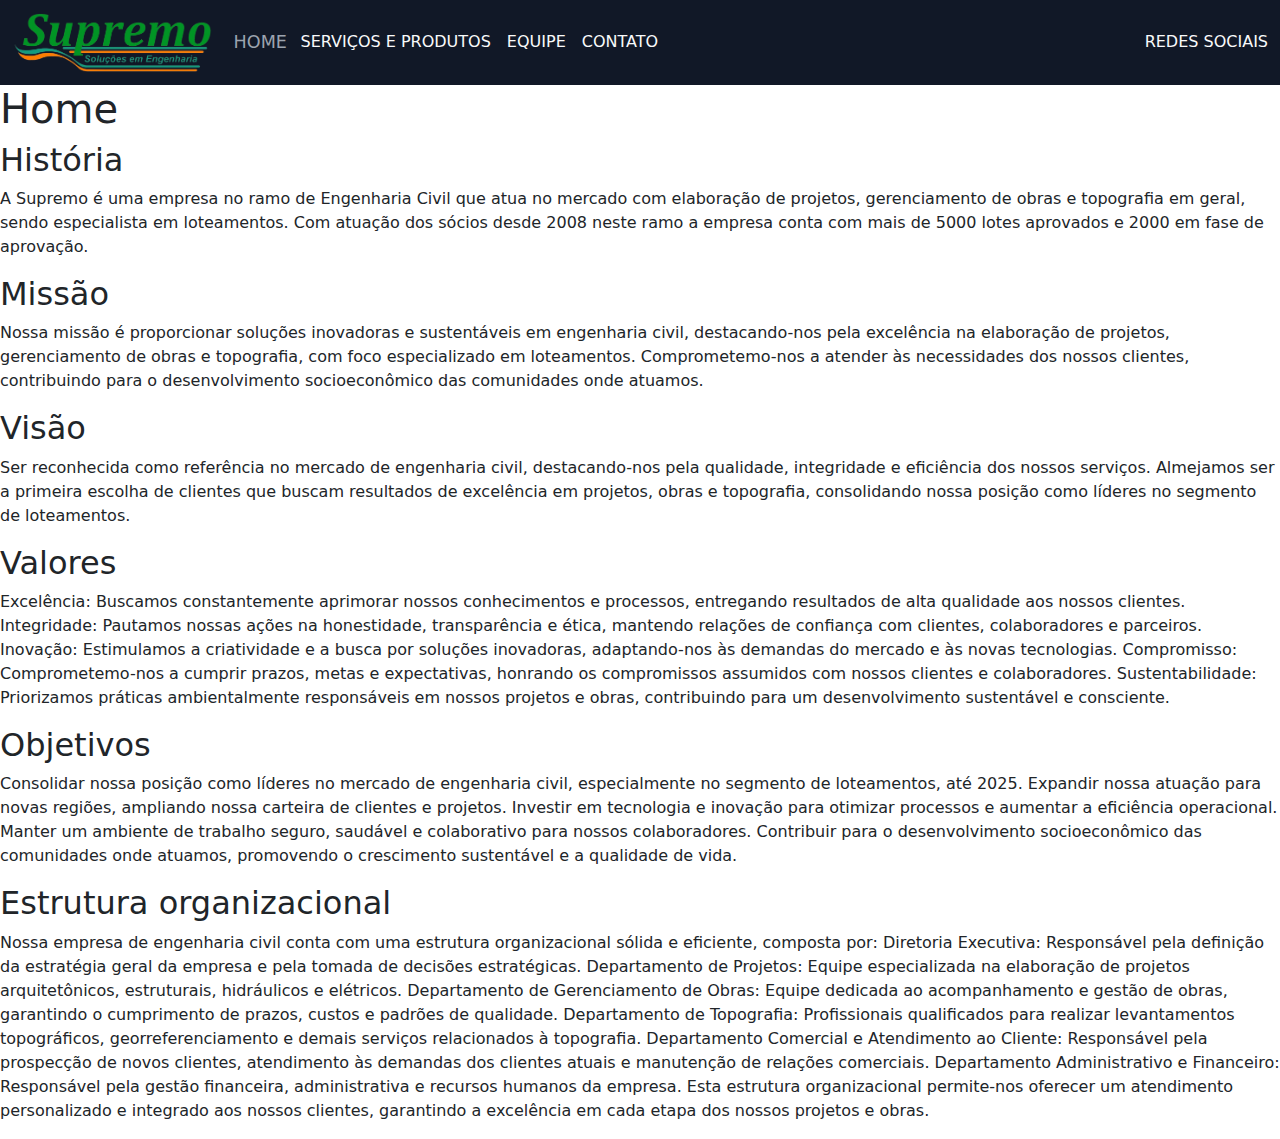
<file: index.html>
<!DOCTYPE html>
<html lang="pt-br">

<head>
  <meta charset="UTF-8" />
  <meta http-equiv="X-UA-Compatible" content="IE=edge" />
  <meta name="viewport" content="width=device-width, initial-scale=1.0" />
  <title>Home</title>
  <meta name="description" content="Quem somos?" />
  <link rel="stylesheet" href="/index.css" />
  <link href="https://cdn.jsdelivr.net/npm/bootstrap@5.3.3/dist/css/bootstrap.min.css" rel="stylesheet"
    integrity="sha384-QWTKZyjpPEjISv5WaRU9OFeRpok6YctnYmDr5pNlyT2bRjXh0JMhjY6hW+ALEwIH" crossorigin="anonymous">
</head>

<body>
  <header>
    <nav class="navbar navbar-expand-md">
      <div class="container-fluid">
        <a class="navbar-brand" href="#">
          <img class="img-fluid" src="/images/logo_transparente.png" alt="logo tipo da empresa supremo" />
        </a>
        <button class="navbar-toggler" type="button" data-bs-toggle="collapse" data-bs-target="#navbarText"
          aria-controls="navbarText" aria-expanded="false" aria-label="Toggle navigation">
          <span class="navbar-toggler-icon"></span>
        </button>
        <div class="collapse navbar-collapse" id="navbarText">
          <ul class="navbar-nav me-auto mb-2 mb-lg-0">
            <li class="nav-item">
              <a class="nav-link active" aria-current="page" href="/index.html">Home</a>
            </li>
            <li class="nav-item">
              <a class="nav-link" href="/servico_protutos.html">Serviços e Produtos</a>
            </li>
            <li class="nav-item">
              <a class="nav-link" href="/equipe.html">Equipe</a>
            </li>
            <li class="nav-item">
              <a class="nav-link" href="/contato.html">Contato</a>
            </li>
          </ul>
          <span class="navbar-text">
            <a class="nav-link" href="/redes_sociais.html">
              Redes Sociais
            </a>
          </span>
        </div>
      </div>
    </nav>
  </header>
  <main>
    <h1>Home</h1>
    <div>
      <h2>História</h2>
      <p>
        A Supremo é uma empresa no ramo de Engenharia Civil que atua no
        mercado com elaboração de projetos, gerenciamento de obras e
        topografia em geral, sendo especialista em loteamentos. Com atuação
        dos sócios desde 2008 neste ramo a empresa conta com mais de 5000
        lotes aprovados e 2000 em fase de aprovação.
      </p>
    </div>
    <div>
      <h2>Missão</h2>
      <p>
        Nossa missão é proporcionar soluções inovadoras e sustentáveis em
        engenharia civil, destacando-nos pela excelência na elaboração de
        projetos, gerenciamento de obras e topografia, com foco especializado
        em loteamentos. Comprometemo-nos a atender às necessidades dos nossos
        clientes, contribuindo para o desenvolvimento socioeconômico das
        comunidades onde atuamos.
      </p>
    </div>
    <div>
      <h2>Visão</h2>
      <p>
        Ser reconhecida como referência no mercado de engenharia civil,
        destacando-nos pela qualidade, integridade e eficiência dos nossos
        serviços. Almejamos ser a primeira escolha de clientes que buscam
        resultados de excelência em projetos, obras e topografia, consolidando
        nossa posição como líderes no segmento de loteamentos.
      </p>
    </div>
    <div>
      <h2>Valores</h2>
      <p>
        Excelência: Buscamos constantemente aprimorar nossos conhecimentos e
        processos, entregando resultados de alta qualidade aos nossos
        clientes. Integridade: Pautamos nossas ações na honestidade,
        transparência e ética, mantendo relações de confiança com clientes,
        colaboradores e parceiros. Inovação: Estimulamos a criatividade e a
        busca por soluções inovadoras, adaptando-nos às demandas do mercado e
        às novas tecnologias. Compromisso: Comprometemo-nos a cumprir prazos,
        metas e expectativas, honrando os compromissos assumidos com nossos
        clientes e colaboradores. Sustentabilidade: Priorizamos práticas
        ambientalmente responsáveis em nossos projetos e obras, contribuindo
        para um desenvolvimento sustentável e consciente.
      </p>
    </div>
    <div>
      <h2>Objetivos</h2>
      <p>
        Consolidar nossa posição como líderes no mercado de engenharia civil,
        especialmente no segmento de loteamentos, até 2025. Expandir nossa
        atuação para novas regiões, ampliando nossa carteira de clientes e
        projetos. Investir em tecnologia e inovação para otimizar processos e
        aumentar a eficiência operacional. Manter um ambiente de trabalho
        seguro, saudável e colaborativo para nossos colaboradores. Contribuir
        para o desenvolvimento socioeconômico das comunidades onde atuamos,
        promovendo o crescimento sustentável e a qualidade de vida.
      </p>
    </div>
    <div>
      <h2>Estrutura organizacional</h2>
      <p>
        Nossa empresa de engenharia civil conta com uma estrutura
        organizacional sólida e eficiente, composta por: Diretoria Executiva:
        Responsável pela definição da estratégia geral da empresa e pela
        tomada de decisões estratégicas. Departamento de Projetos: Equipe
        especializada na elaboração de projetos arquitetônicos, estruturais,
        hidráulicos e elétricos. Departamento de Gerenciamento de Obras:
        Equipe dedicada ao acompanhamento e gestão de obras, garantindo o
        cumprimento de prazos, custos e padrões de qualidade. Departamento de
        Topografia: Profissionais qualificados para realizar levantamentos
        topográficos, georreferenciamento e demais serviços relacionados à
        topografia. Departamento Comercial e Atendimento ao Cliente:
        Responsável pela prospecção de novos clientes, atendimento às demandas
        dos clientes atuais e manutenção de relações comerciais. Departamento
        Administrativo e Financeiro: Responsável pela gestão financeira,
        administrativa e recursos humanos da empresa. Esta estrutura
        organizacional permite-nos oferecer um atendimento personalizado e
        integrado aos nossos clientes, garantindo a excelência em cada etapa
        dos nossos projetos e obras.
      </p>
    </div>
  </main>
  <footer></footer>
  <script src="https://cdn.jsdelivr.net/npm/bootstrap@5.3.3/dist/js/bootstrap.bundle.min.js"
    integrity="sha384-YvpcrYf0tY3lHB60NNkmXc5s9fDVZLESaAA55NDzOxhy9GkcIdslK1eN7N6jIeHz"
    crossorigin="anonymous"></script>
</body>

</html>
</file>
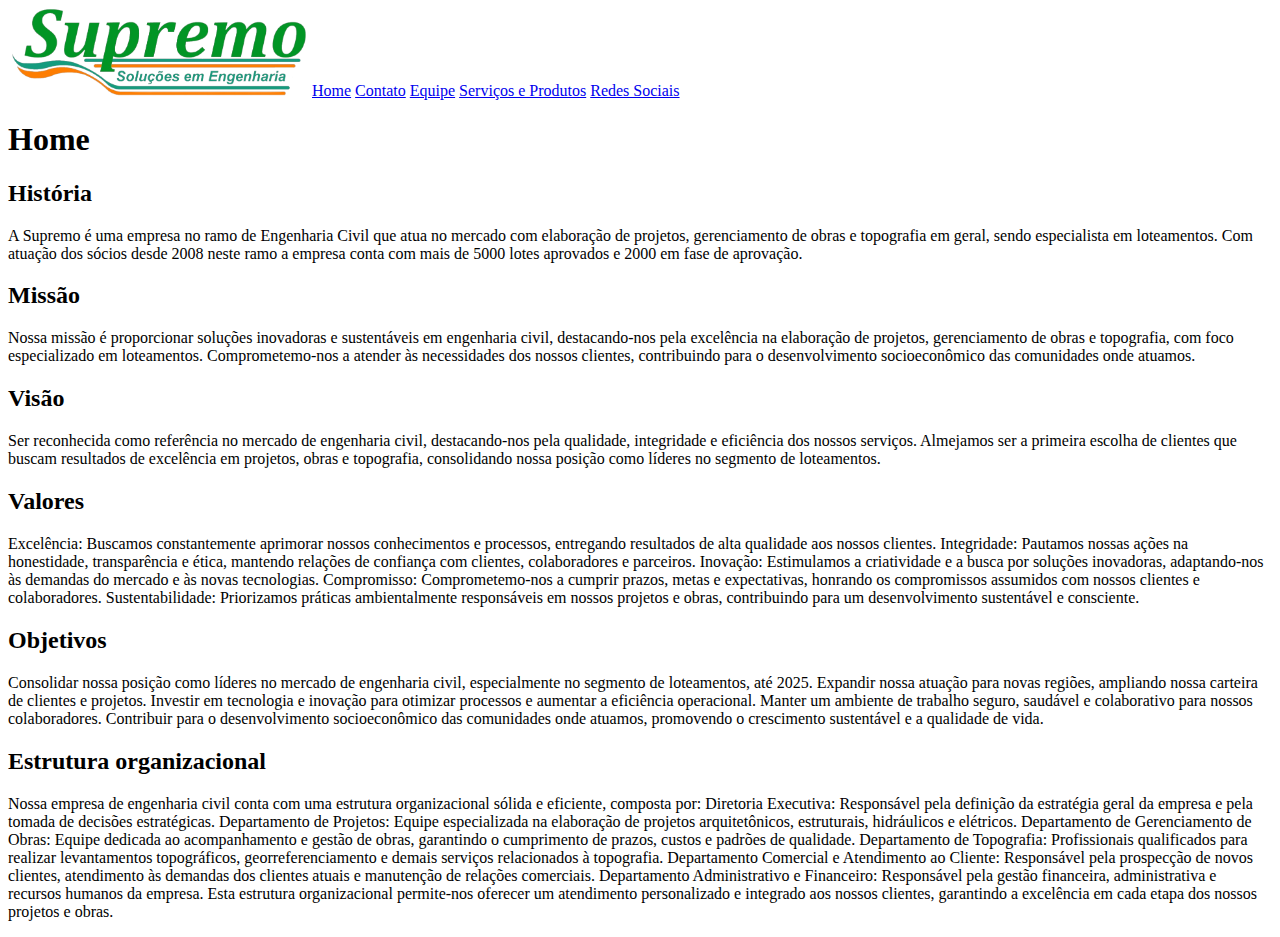
<file: projeto-web-front-end/index.html>
<!DOCTYPE html>
<html lang="pt-br">
  <head>
    <meta charset="UTF-8" />
    <meta http-equiv="X-UA-Compatible" content="IE=edge" />
    <meta name="viewport" content="width=device-width, initial-scale=1.0" />
    <title>Home</title>
    <meta name="description" content="Quem somos?" />
  </head>
  <body>
    <header>
      <img
        style="width: 300px"
        src="/images/logo_transparente.png"
        alt="logo tipo da empresa supremo"
      />
      <a href="/index.html">Home</a>
      <a href="/contato.html">Contato</a>
      <a href="/equipe.html">Equipe</a>
      <a href="servico_protutos.html">Serviços e Produtos</a>
      <a href="redes_sociais.html">Redes Sociais</a>
    </header>
    <main>
      <h1>Home</h1>
      <div>
        <h2>História</h2>
        <p>
          A Supremo é uma empresa no ramo de Engenharia Civil que atua no
          mercado com elaboração de projetos, gerenciamento de obras e
          topografia em geral, sendo especialista em loteamentos. Com atuação
          dos sócios desde 2008 neste ramo a empresa conta com mais de 5000
          lotes aprovados e 2000 em fase de aprovação.
        </p>
      </div>
      <div>
        <h2>Missão</h2>
        <p>
          Nossa missão é proporcionar soluções inovadoras e sustentáveis em
          engenharia civil, destacando-nos pela excelência na elaboração de
          projetos, gerenciamento de obras e topografia, com foco especializado
          em loteamentos. Comprometemo-nos a atender às necessidades dos nossos
          clientes, contribuindo para o desenvolvimento socioeconômico das
          comunidades onde atuamos.
        </p>
      </div>
      <div>
        <h2>Visão</h2>
        <p>
          Ser reconhecida como referência no mercado de engenharia civil,
          destacando-nos pela qualidade, integridade e eficiência dos nossos
          serviços. Almejamos ser a primeira escolha de clientes que buscam
          resultados de excelência em projetos, obras e topografia, consolidando
          nossa posição como líderes no segmento de loteamentos.
        </p>
      </div>
      <div>
        <h2>Valores</h2>
        <p>
          Excelência: Buscamos constantemente aprimorar nossos conhecimentos e
          processos, entregando resultados de alta qualidade aos nossos
          clientes. Integridade: Pautamos nossas ações na honestidade,
          transparência e ética, mantendo relações de confiança com clientes,
          colaboradores e parceiros. Inovação: Estimulamos a criatividade e a
          busca por soluções inovadoras, adaptando-nos às demandas do mercado e
          às novas tecnologias. Compromisso: Comprometemo-nos a cumprir prazos,
          metas e expectativas, honrando os compromissos assumidos com nossos
          clientes e colaboradores. Sustentabilidade: Priorizamos práticas
          ambientalmente responsáveis em nossos projetos e obras, contribuindo
          para um desenvolvimento sustentável e consciente.
        </p>
      </div>
      <div>
        <h2>Objetivos</h2>
        <p>
          Consolidar nossa posição como líderes no mercado de engenharia civil,
          especialmente no segmento de loteamentos, até 2025. Expandir nossa
          atuação para novas regiões, ampliando nossa carteira de clientes e
          projetos. Investir em tecnologia e inovação para otimizar processos e
          aumentar a eficiência operacional. Manter um ambiente de trabalho
          seguro, saudável e colaborativo para nossos colaboradores. Contribuir
          para o desenvolvimento socioeconômico das comunidades onde atuamos,
          promovendo o crescimento sustentável e a qualidade de vida.
        </p>
      </div>
      <div>
        <h2>Estrutura organizacional</h2>
        <p>
          Nossa empresa de engenharia civil conta com uma estrutura
          organizacional sólida e eficiente, composta por: Diretoria Executiva:
          Responsável pela definição da estratégia geral da empresa e pela
          tomada de decisões estratégicas. Departamento de Projetos: Equipe
          especializada na elaboração de projetos arquitetônicos, estruturais,
          hidráulicos e elétricos. Departamento de Gerenciamento de Obras:
          Equipe dedicada ao acompanhamento e gestão de obras, garantindo o
          cumprimento de prazos, custos e padrões de qualidade. Departamento de
          Topografia: Profissionais qualificados para realizar levantamentos
          topográficos, georreferenciamento e demais serviços relacionados à
          topografia. Departamento Comercial e Atendimento ao Cliente:
          Responsável pela prospecção de novos clientes, atendimento às demandas
          dos clientes atuais e manutenção de relações comerciais. Departamento
          Administrativo e Financeiro: Responsável pela gestão financeira,
          administrativa e recursos humanos da empresa. Esta estrutura
          organizacional permite-nos oferecer um atendimento personalizado e
          integrado aos nossos clientes, garantindo a excelência em cada etapa
          dos nossos projetos e obras.
        </p>
      </div>
    </main>
    <footer></footer>
  </body>
</html>
</file>
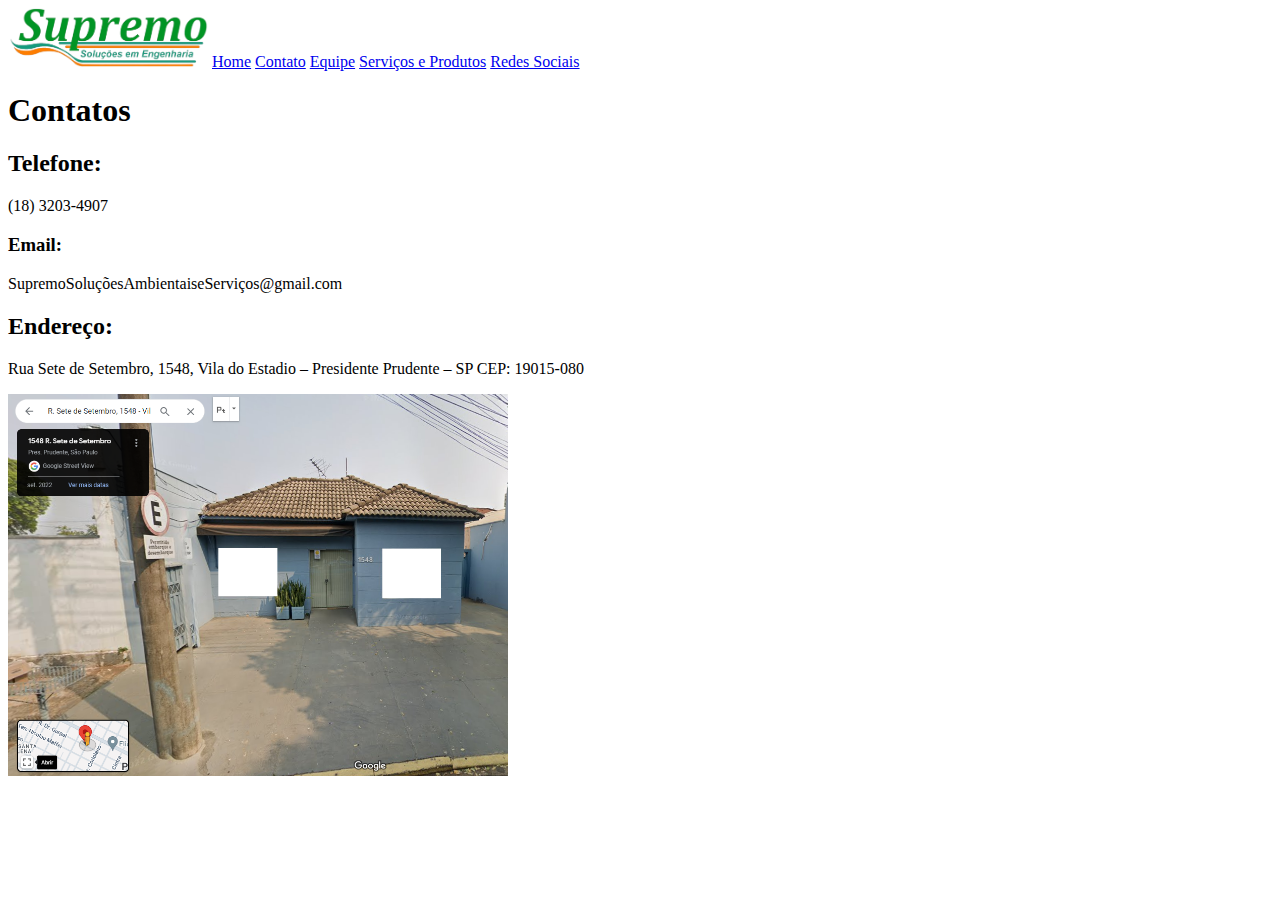
<file: contato.html>
<!DOCTYPE html>
<html lang="pt-br">
  <head>
    <meta charset="UTF-8" />
    <meta http-equiv="X-UA-Compatible" content="IE=edge" />
    <meta name="viewport" content="width=device-width, initial-scale=1.0" />
    <title>Contato</title>
    <meta name="description" content="Fale conosco" />
  </head>
  <body>
    <header>
      <img
        style="width: 200px"
        src="/images/logo_transparente.png"
        alt="logo tipo da empresa supremo"
      />
      <a href="/index.html">Home</a>
      <a href="/contato.html">Contato</a>
      <a href="/equipe.html">Equipe</a>
      <a href="/servico_protutos.html">Serviços e Produtos</a>
      <a href="/redes_sociais.html">Redes Sociais</a>
    </header>
    <main>
      <h1>Contatos</h1>
      <div>
        <h2>Telefone:</h2>
        <p>(18) 3203-4907</p>
      </div>
      <div>
        <h3>Email:</h3>
        <p>SupremoSoluçõesAmbientaiseServiços@gmail.com</p>
      </div>
      <div>
        <h2>Endereço:</h2>
        <p>
          Rua Sete de Setembro, 1548, Vila do Estadio – Presidente Prudente – SP
          CEP: 19015-080
        </p>
        <img
          style="width: 500px"
          src="/images/Localização.png"
          alt="Imagem do gps com a localização
        do escritório"
        />
      </div>
    </main>
    <footer></footer>
  </body>
</html>
</file>
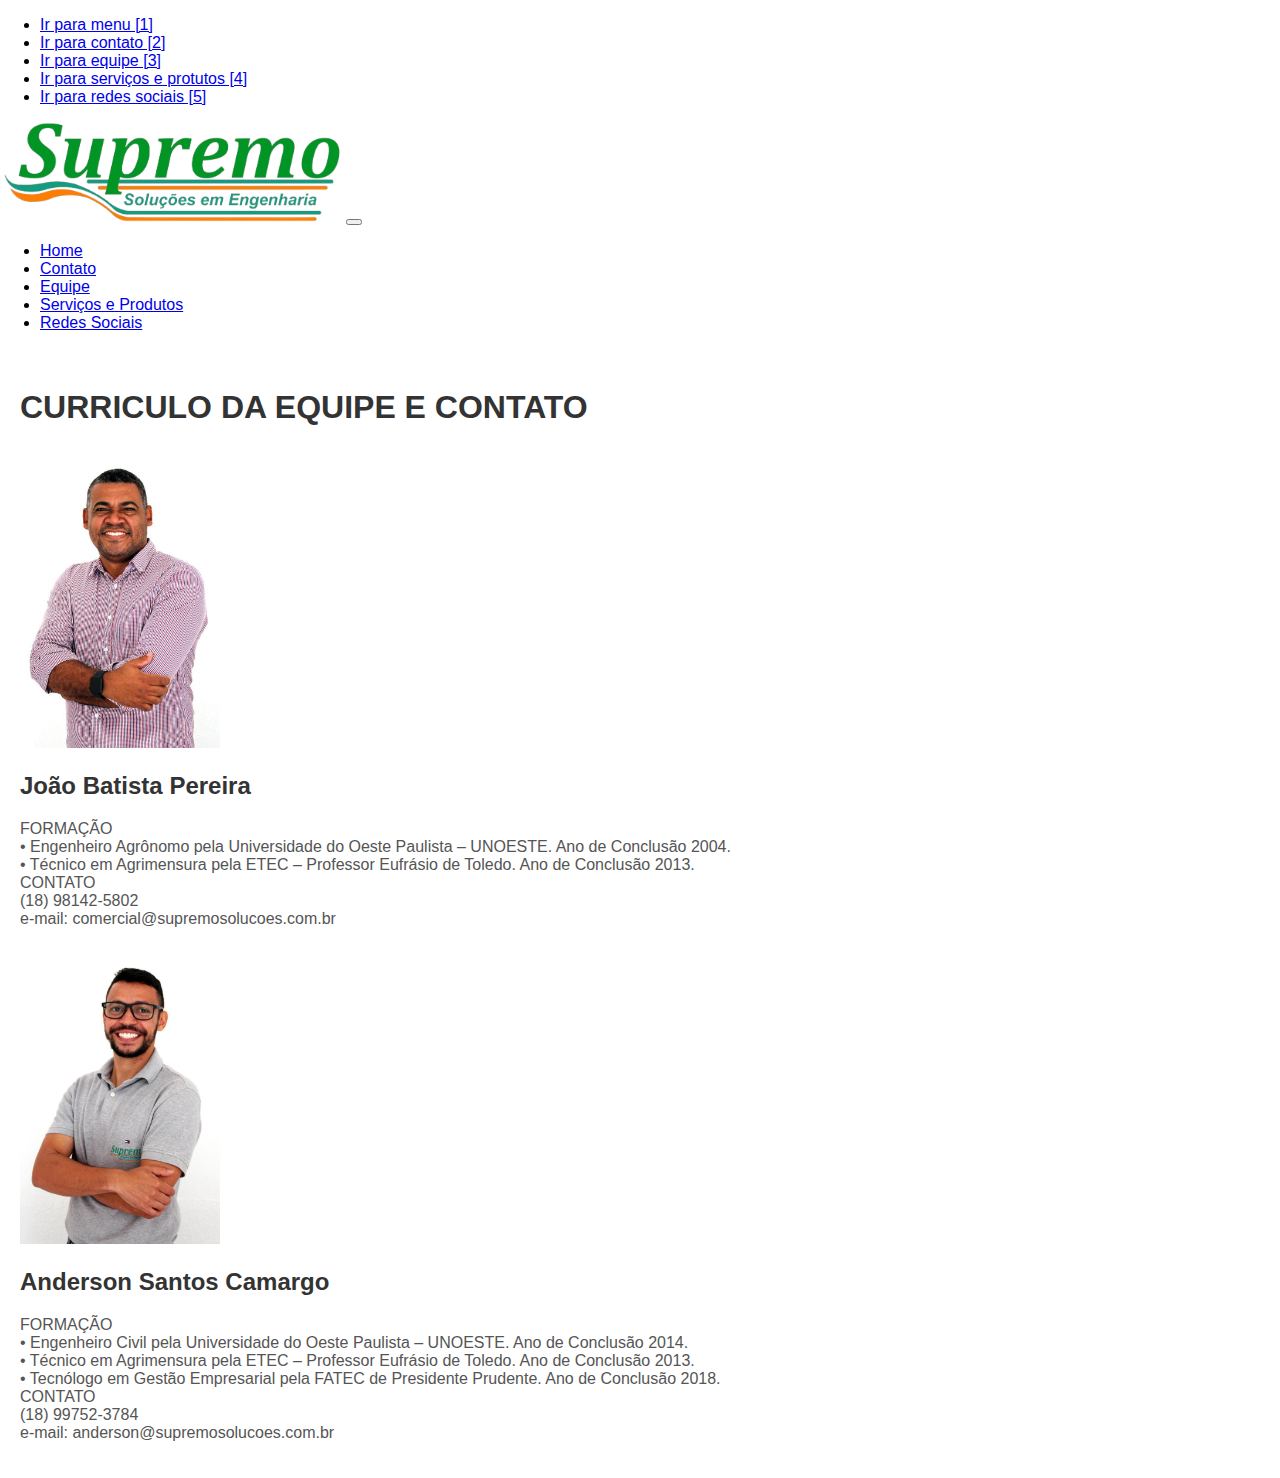
<file: equipe.html>
<!DOCTYPE html>
<html lang="pt-br">
  <head>
    <meta charset="UTF-8" />
    <meta http-equiv="X-UA-Compatible" content="IE=edge" />
    <meta name="viewport" content="width=device-width, initial-scale=1.0" />
    <title>Equipe</title>
    <meta name="description" content="Colaboradores" />
    <link rel="stylesheet" type="text/css" href="estilo.css" />
    <link
      rel="stylesheet"
      href="https://stackpath.bootstrapcdn.com/bootstrap/4.1.3/css/bootstrap.min.css"
      integrity="sha384-MCw98/SFnGE8fJT3GXwEOngsV7Zt27NXFoaoApmYm81iuXoPkFOJwJ8ERdknLPMO"
      crossorigin="anonymous"
    />
  </head>
  <body>
    <div id="barra_acessibilidade" class="col d-none">
      <ul>
        <li><a href="index.html" accesskey="1">Ir para menu [1]</a></li>
        <li>
          <a href="contato.html" accesskey="2">Ir para contato [2]</a>
        </li>
        <li>
          <a href="equipe.html" accesskey="3">Ir para equipe [3]</a>
        </li>
        <li>
          <a href="servico_protutos.html" accesskey="4">Ir para serviços e protutos [4]</a>
        </li>
        <li>
          <a href="redes_sociais.html" accesskey="5">Ir para redes sociais [5]</a>
        </li>
      </ul>
    </div>
    <nav class="navbar navbar-expand-lg navbar-light bg-light">
      <a class="navbar-brand" href="#"
        ><img
          src="images/logo_transparente.png"
          alt="logo tipo da empresa supremo"
          style="height: 100px"
      /></a>
      <button
        class="navbar-toggler"
        type="button"
        data-toggle="collapse"
        data-target="#navbarNav"
        aria-controls="navbarNav"
        aria-expanded="false"
        aria-label="Toggle navigation"
      >
        <span class="navbar-toggler-icon"></span>
      </button>
      <div class="collapse navbar-collapse" id="navbarNav">
        <ul class="navbar-nav ml-auto">
          <li class="nav-item">
            <a class="nav-link" href="index.html" >Home</a>
          </li>
          <li class="nav-item">
            <a class="nav-link" href="contato.html" >Contato</a>
          </li>
          <li class="nav-item">
            <a class="nav-link active" href="equipe.html" >Equipe</a>
          </li>
          <li class="nav-item">
            <a class="nav-link" href="servico_protutos.html"
            >Serviços e Produtos</a
            >
          </li>
          <li class="nav-item">
            <a class="nav-link" href="redes_sociais.html" >Redes Sociais</a>
          </li>
        </ul>
      </div>
    </nav>
    <main>
      <h1>CURRICULO DA EQUIPE E CONTATO</h1>
      <div>
        <img
          style="width: 200px"
          src="images/colaboradores/João_Batista_Pereira_1.jpeg"
          alt="Foto do colaborador João Batista"
        />
        <h2>João Batista Pereira</h2>
        <p>
          FORMAÇÃO<br />
          • Engenheiro Agrônomo pela Universidade do Oeste Paulista – UNOESTE.
          Ano de Conclusão 2004.<br />
          • Técnico em Agrimensura pela ETEC – Professor Eufrásio de Toledo. Ano
          de Conclusão 2013. <br />
          CONTATO<br />
          (18) 98142-5802<br />
          e-mail: comercial@supremosolucoes.com.br
        </p>
      </div>
      <div>
        <img
          style="width: 200px"
          src="images/colaboradores/Anderson_Santos_Camargo_2.jpeg"
          alt="Foto do colaborador Anderson Santos"
        />
        <h2>Anderson Santos Camargo</h2>
        <p>
          FORMAÇÃO<br />
          • Engenheiro Civil pela Universidade do Oeste Paulista – UNOESTE. Ano
          de Conclusão 2014.<br />
          • Técnico em Agrimensura pela ETEC – Professor Eufrásio de Toledo. Ano
          de Conclusão 2013.<br />
          • Tecnólogo em Gestão Empresarial pela FATEC de Presidente Prudente.
          Ano de Conclusão 2018.<br />
          CONTATO<br />
          (18) 99752-3784<br />
          e-mail: anderson@supremosolucoes.com.br
        </p>
      </div>
    </main>
    <script
      src="https://code.jquery.com/jquery-3.3.1.slim.min.js"
      integrity="sha384-q8i/X+965DzO0rT7abK41JStQIAqVgRVzpbzo5smXKp4YfRvH+8abtTE1Pi6jizo"
      crossorigin="anonymous"
    ></script>
    <script
      src="https://cdnjs.cloudflare.com/ajax/libs/popper.js/1.14.3/umd/popper.min.js"
      integrity="sha384-ZMP7rVo3mIykV+2+9J3UJ46jBk0WLaUAdn689aCwoqbBJiSnjAK/l8WvCWPIPm49"
      crossorigin="anonymous"
    ></script>
    <script
      src="https://stackpath.bootstrapcdn.com/bootstrap/4.1.3/js/bootstrap.min.js"
      integrity="sha384-ChfqqxuZUCnJSK3+MXmPNIyE6ZbWh2IMqE241rYiqJxyMiZ6OW/JmZQ5stwEULTy"
      crossorigin="anonymous"
    ></script>
  </body>
</html>
</file>
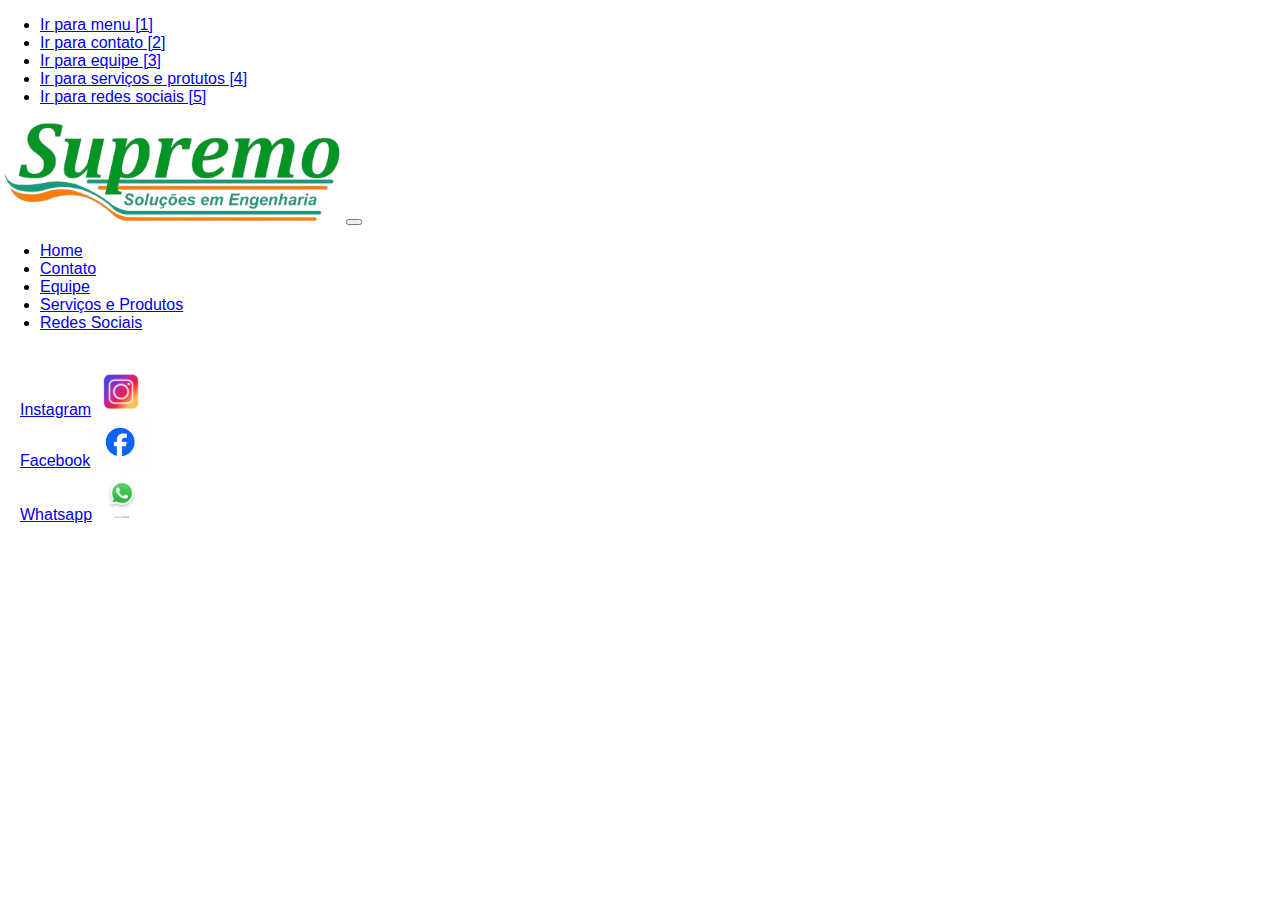
<file: redes_sociais.html>
<!DOCTYPE html>
<html lang="pt-br">
  <head>
    <meta charset="UTF-8" />
    <meta http-equiv="X-UA-Compatible" content="IE=edge" />
    <meta name="viewport" content="width=device-width, initial-scale=1.0" />
    <title>Redes Sociais</title>
    <meta name="description" content="Redes Sociais" />
    <link rel="stylesheet" type="text/css" href="estilo.css" />
    <link
      rel="stylesheet"
      href="https://stackpath.bootstrapcdn.com/bootstrap/4.1.3/css/bootstrap.min.css"
      integrity="sha384-MCw98/SFnGE8fJT3GXwEOngsV7Zt27NXFoaoApmYm81iuXoPkFOJwJ8ERdknLPMO"
      crossorigin="anonymous"
    />
  </head>
  <body>
    <div id="barra_acessibilidade" class="col d-none">
      <ul>
        <li><a href="index.html" accesskey="1">Ir para menu [1]</a></li>
        <li>
          <a href="contato.html" accesskey="2">Ir para contato [2]</a>
        </li>
        <li>
          <a href="equipe.html" accesskey="3">Ir para equipe [3]</a>
        </li>
        <li>
          <a href="servico_protutos.html" accesskey="4">Ir para serviços e protutos [4]</a>
        </li>
        <li>
          <a href="redes_sociais.html" accesskey="5">Ir para redes sociais [5]</a>
        </li>
      </ul>
    </div>
    <nav class="navbar navbar-expand-lg navbar-light bg-light">
      <a class="navbar-brand" href="#"
        ><img
          src="images/logo_transparente.png"
          alt="logo tipo da empresa supremo"
          style="height: 100px"
      /></a>
      <button
        class="navbar-toggler"
        type="button"
        data-toggle="collapse"
        data-target="#navbarNav"
        aria-controls="navbarNav"
        aria-expanded="false"
        aria-label="Toggle navigation"
      >
        <span class="navbar-toggler-icon"></span>
      </button>
      <div class="collapse navbar-collapse" id="navbarNav">
        <ul class="navbar-nav ml-auto">
          <li class="nav-item">
            <a class="nav-link" href="index.html" >Home</a>
          </li>
          <li class="nav-item">
            <a class="nav-link" href="contato.html" >Contato</a>
          </li>
          <li class="nav-item">
            <a class="nav-link" href="equipe.html" >Equipe</a>
          </li>
          <li class="nav-item">
            <a class="nav-link" href="servico_protutos.html"
            >Serviços e Produtos</a
            >
          </li>
          <li class="nav-item">
            <a class="nav-link active" href="redes_sociais.html"
            >Redes Sociais</a
            >
          </li>
        </ul>
      </div>
    </nav>
    <main>
      <div>
        <a href="https://www.instagram.com/">Instagram</a>
        <img
          style="width: 50px"
          src="images/logo_insta.jfif"
          alt="Logotipo do instagram"
        />
      </div>
      <div>
        <a href="https://www.facebook.com/?locale=pt_BR">Facebook</a>
        <img
          style="width: 50px"
          src="images/logo_face.jfif"
          alt="Logotipo do facebook"
        />
      </div>
      <div>
        <a href="https://web.whatsapp.com/">Whatsapp</a>
        <img
          style="width: 50px"
          src="images/logo_whats.jfif"
          alt="Logotipo do whatsapp"
        />
      </div>
    </main>
    <script
      src="https://code.jquery.com/jquery-3.3.1.slim.min.js"
      integrity="sha384-q8i/X+965DzO0rT7abK41JStQIAqVgRVzpbzo5smXKp4YfRvH+8abtTE1Pi6jizo"
      crossorigin="anonymous"
    ></script>
    <script
      src="https://cdnjs.cloudflare.com/ajax/libs/popper.js/1.14.3/umd/popper.min.js"
      integrity="sha384-ZMP7rVo3mIykV+2+9J3UJ46jBk0WLaUAdn689aCwoqbBJiSnjAK/l8WvCWPIPm49"
      crossorigin="anonymous"
    ></script>
    <script
      src="https://stackpath.bootstrapcdn.com/bootstrap/4.1.3/js/bootstrap.min.js"
      integrity="sha384-ChfqqxuZUCnJSK3+MXmPNIyE6ZbWh2IMqE241rYiqJxyMiZ6OW/JmZQ5stwEULTy"
      crossorigin="anonymous"
    ></script>
  </body>
</html>
</file>
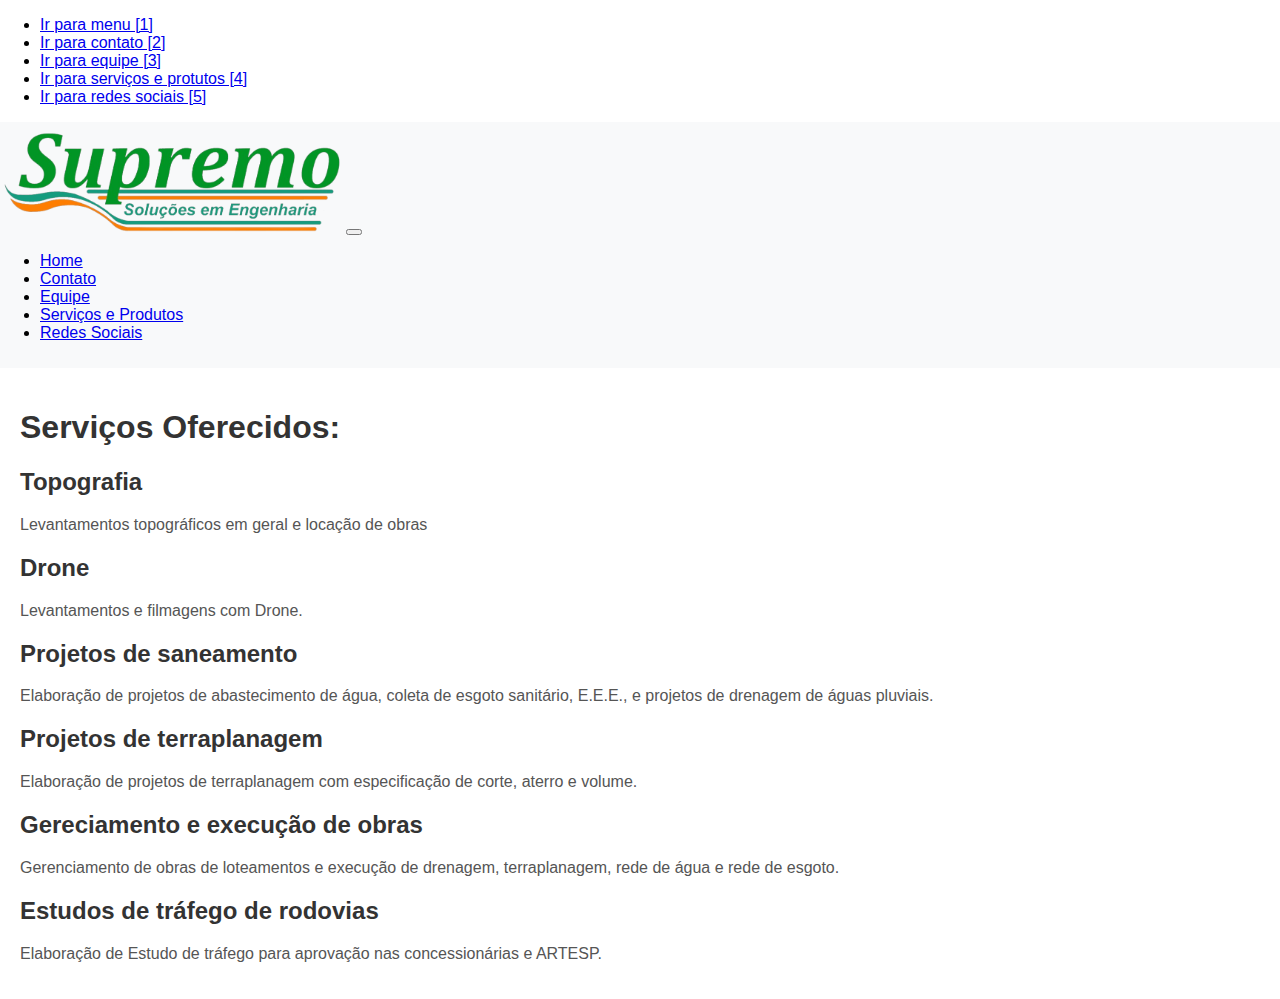
<file: servico_protutos.html>
<!DOCTYPE html>
<html lang="pt-br">
  <head>
    <meta charset="UTF-8" />
    <meta http-equiv="X-UA-Compatible" content="IE=edge" />
    <meta name="viewport" content="width=device-width, initial-scale=1.0" />
    <title>Serviços</title>
    <meta name="description" content="O que fazemos" />
    <link rel="stylesheet" type="text/css" href="estilo.css" />
    <link
      rel="stylesheet"
      href="https://stackpath.bootstrapcdn.com/bootstrap/4.1.3/css/bootstrap.min.css"
      integrity="sha384-MCw98/SFnGE8fJT3GXwEOngsV7Zt27NXFoaoApmYm81iuXoPkFOJwJ8ERdknLPMO"
      crossorigin="anonymous"
    />
  </head>
  <body>
    <div id="barra_acessibilidade" class="col d-none">
      <ul>
        <li><a href="index.html" accesskey="1">Ir para menu [1]</a></li>
        <li>
          <a href="contato.html" accesskey="2">Ir para contato [2]</a>
        </li>
        <li>
          <a href="equipe.html" accesskey="3">Ir para equipe [3]</a>
        </li>
        <li>
          <a href="servico_protutos.html" accesskey="4">Ir para serviços e protutos [4]</a>
        </li>
        <li>
          <a href="redes_sociais.html" accesskey="5">Ir para redes sociais [5]</a>
        </li>
      </ul>
    </div>
    <header>
      <nav class="navbar navbar-expand-lg navbar-light bg-light">
        <a class="navbar-brand" href="#"
          ><img
            src="images/logo_transparente.png"
            alt="logo tipo da empresa supremo"
            style="height: 100px"
        /></a>
        <button
          class="navbar-toggler"
          type="button"
          data-toggle="collapse"
          data-target="#navbarNav"
          aria-controls="navbarNav"
          aria-expanded="false"
          aria-label="Toggle navigation"
        >
          <span class="navbar-toggler-icon"></span>
        </button>
        <div class="collapse navbar-collapse" id="navbarNav">
          <ul class="navbar-nav ml-auto">
            <li class="nav-item">
              <a class="nav-link active" href="index.html">Home</a>
            </li>
            <li class="nav-item">
              <a class="nav-link" href="contato.html">Contato</a>
            </li>
            <li class="nav-item">
              <a class="nav-link" href="equipe.html">Equipe</a>
            </li>
            <li class="nav-item">
              <a class="nav-link active" href="servico_protutos.html"
                >Serviços e Produtos</a
              >
            </li>
            <li class="nav-item">
              <a class="nav-link" href="redes_sociais.html">Redes Sociais</a>
            </li>
          </ul>
        </div>
      </nav>
    </header>
    <main>
      <h1>Serviços Oferecidos:</h1>
      <div>
        <h2>Topografia</h2>
        <p>Levantamentos topográficos em geral e locação de obras</p>
      </div>
      <div>
        <h2>Drone</h2>
        <p>Levantamentos e filmagens com Drone.</p>
      </div>
      <div>
        <h2>Projetos de saneamento</h2>
        <p>
          Elaboração de projetos de abastecimento de água, coleta de esgoto
          sanitário, E.E.E., e projetos de drenagem de águas pluviais.
        </p>
      </div>
      <div>
        <h2>Projetos de terraplanagem</h2>
        <p>
          Elaboração de projetos de terraplanagem com especificação de corte,
          aterro e volume.
        </p>
      </div>
      <div>
        <h2>Gereciamento e execução de obras</h2>
        <p>
          Gerenciamento de obras de loteamentos e execução de drenagem,
          terraplanagem, rede de água e rede de esgoto.
        </p>
      </div>
      <div>
        <h2>Estudos de tráfego de rodovias</h2>
        <p>
          Elaboração de Estudo de tráfego para aprovação nas concessionárias e
          ARTESP.
        </p>
      </div>
    </main>
    <script
      src="https://code.jquery.com/jquery-3.3.1.slim.min.js"
      integrity="sha384-q8i/X+965DzO0rT7abK41JStQIAqVgRVzpbzo5smXKp4YfRvH+8abtTE1Pi6jizo"
      crossorigin="anonymous"
    ></script>
    <script
      src="https://cdnjs.cloudflare.com/ajax/libs/popper.js/1.14.3/umd/popper.min.js"
      integrity="sha384-ZMP7rVo3mIykV+2+9J3UJ46jBk0WLaUAdn689aCwoqbBJiSnjAK/l8WvCWPIPm49"
      crossorigin="anonymous"
    ></script>
    <script
      src="https://stackpath.bootstrapcdn.com/bootstrap/4.1.3/js/bootstrap.min.js"
      integrity="sha384-ChfqqxuZUCnJSK3+MXmPNIyE6ZbWh2IMqE241rYiqJxyMiZ6OW/JmZQ5stwEULTy"
      crossorigin="anonymous"
    ></script>
  </body>
</html>
</file>
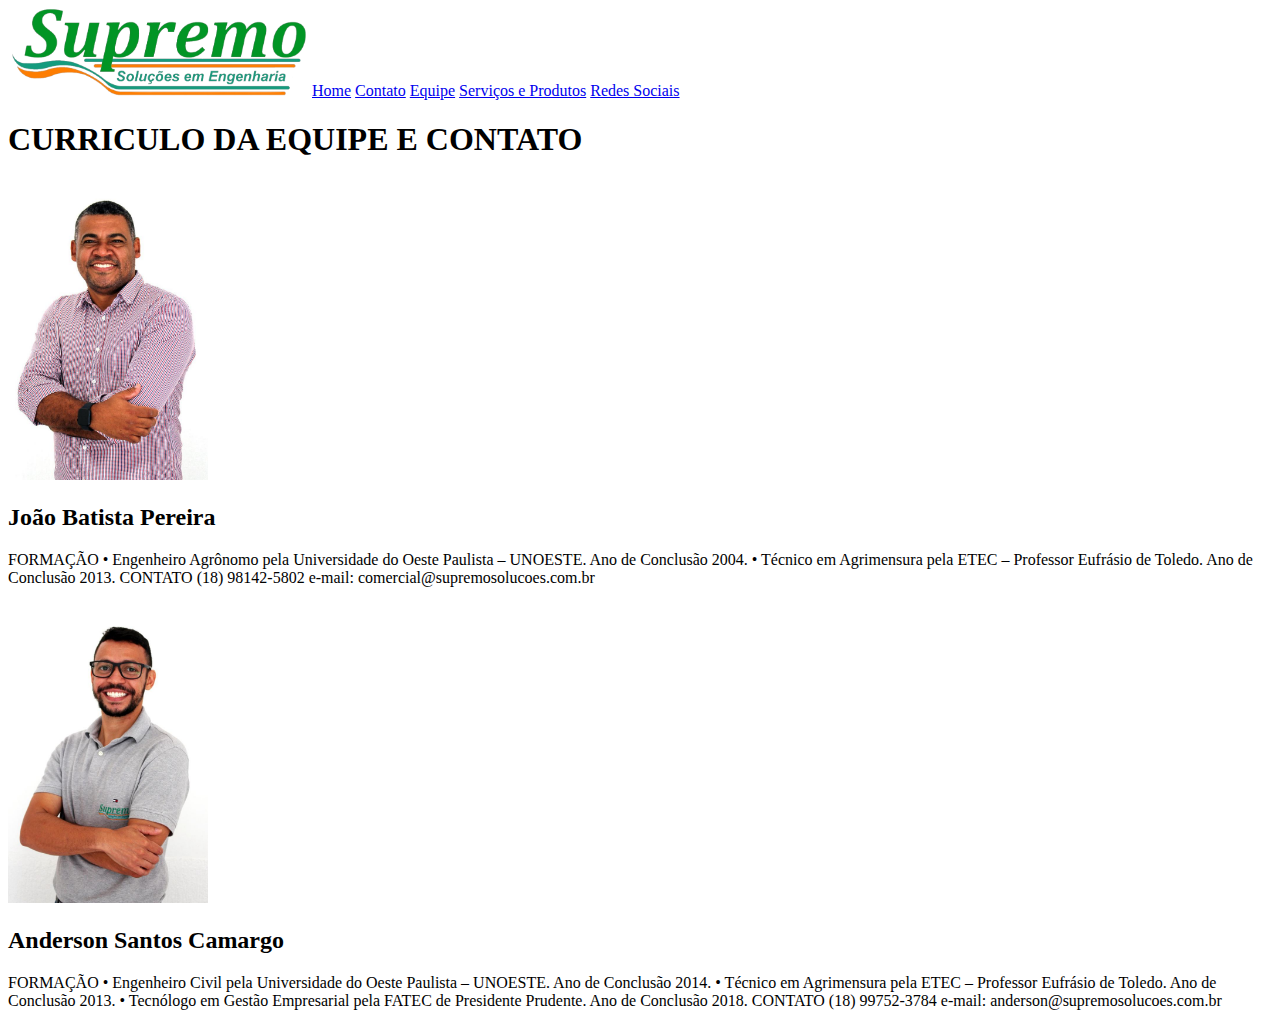
<file: projeto-web-front-end/equipe.html>
<!DOCTYPE html>
<html lang="pt-br">
  <head>
    <meta charset="UTF-8" />
    <meta http-equiv="X-UA-Compatible" content="IE=edge" />
    <meta name="viewport" content="width=device-width, initial-scale=1.0" />
    <title>Equipe</title>
    <meta name="description" content="Colaboradores" />
  </head>
  <body>
    <header>
      <img
        style="width: 300px"
        src="/images/logo_transparente.png"
        alt="logo tipo da empresa supremo"
      />
      <a href="/index.html">Home</a>
      <a href="/contato.html">Contato</a>
      <a href="/equipe.html">Equipe</a>
      <a href="servico_protutos.html">Serviços e Produtos</a>
      <a href="redes_sociais.html">Redes Sociais</a>
    </header>
    <main>
      <h1>CURRICULO DA EQUIPE E CONTATO</h1>
      <img
        style="width: 200px"
        src="/images/colaboradores/João_Batista_Pereira_1.jpeg"
        alt="Foto do colaborador João Batista"
      />
      <div>
        <h2>João Batista Pereira</h2>
        <p>
          FORMAÇÃO • Engenheiro Agrônomo pela Universidade do Oeste Paulista –
          UNOESTE. Ano de Conclusão 2004. • Técnico em Agrimensura pela ETEC –
          Professor Eufrásio de Toledo. Ano de Conclusão 2013. CONTATO (18)
          98142-5802 e-mail: comercial@supremosolucoes.com.br
        </p>
      </div>
      <img
        style="width: 200px"
        src="/images/colaboradores/Anderson_Santos_Camargo_2.jpeg"
        alt="Foto do colaborador Anderson Santos"
      />

      <div>
        <h2>Anderson Santos Camargo</h2>
        <p>
          FORMAÇÃO • Engenheiro Civil pela Universidade do Oeste Paulista –
          UNOESTE. Ano de Conclusão 2014. • Técnico em Agrimensura pela ETEC –
          Professor Eufrásio de Toledo. Ano de Conclusão 2013. • Tecnólogo em
          Gestão Empresarial pela FATEC de Presidente Prudente. Ano de Conclusão
          2018. CONTATO (18) 99752-3784 e-mail: anderson@supremosolucoes.com.br
        </p>
      </div>
    </main>
    <footer></footer>
  </body>
</html>
</file>
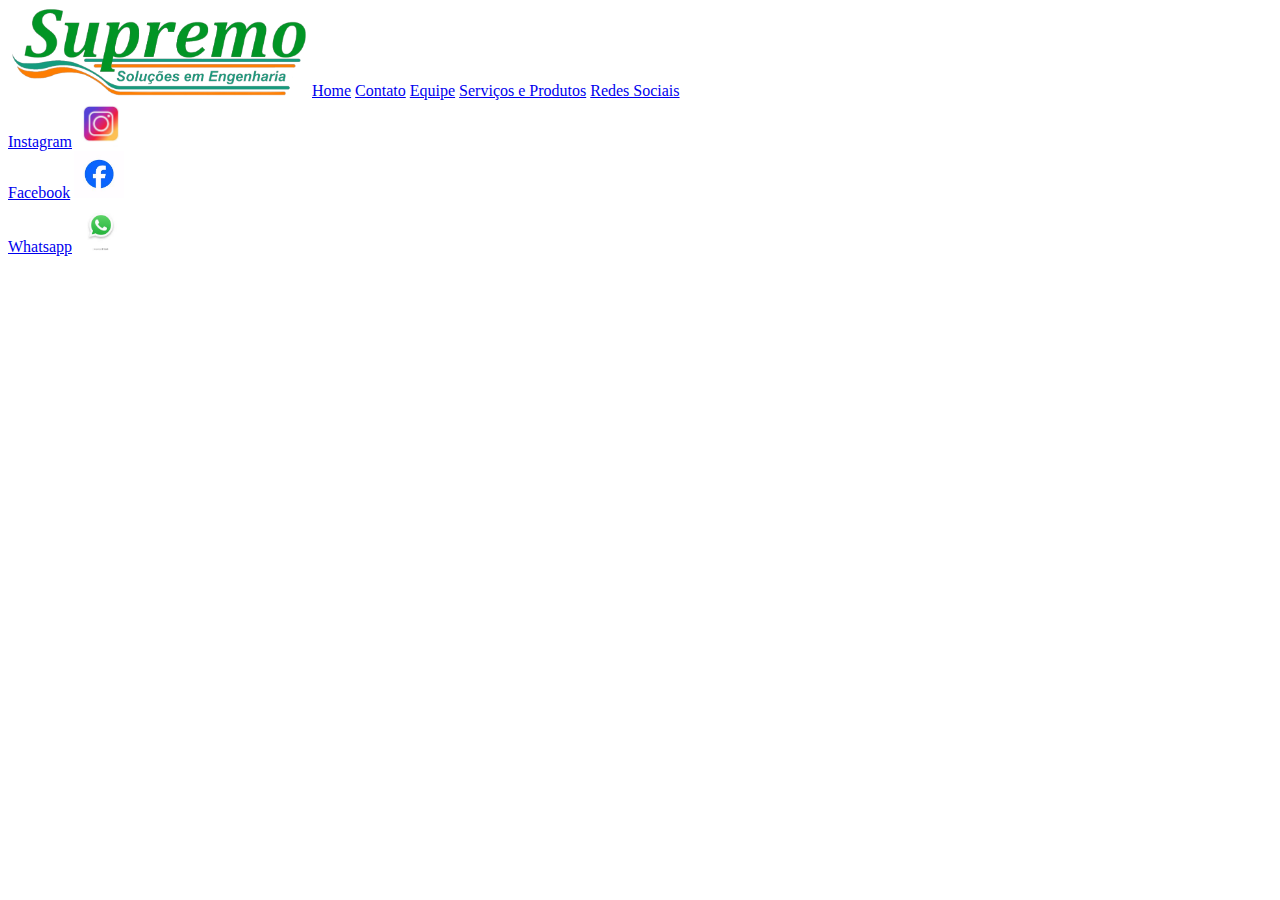
<file: projeto-web-front-end/redes_sociais.html>
<!DOCTYPE html>
<html lang="pt-br">
  <head>
    <meta charset="UTF-8" />
    <meta http-equiv="X-UA-Compatible" content="IE=edge" />
    <meta name="viewport" content="width=device-width, initial-scale=1.0" />
    <title>Redes Sociais</title>
    <meta name="description" content="Redes Sociais" />
  </head>
  <body>
    <header>
      <img
        style="width: 300px"
        src="/images/logo_transparente.png"
        alt="logo tipo da empresa supremo"
      />
      <a href="/index.html">Home</a>
      <a href="/contato.html">Contato</a>
      <a href="/equipe.html">Equipe</a>
      <a href="servico_protutos.html">Serviços e Produtos</a>
      <a href="redes_sociais.html">Redes Sociais</a>
    </header>
    <main> 
      <div> <!-- O site utilizado está servindo apenas como referência --> 
        <a href="https://www.instagram.com/">Instagram</a> 
        <img
          style="width: 50px"
          src="/images/logo_insta.jfif"
          alt="Logotipo do instagram"
        />
      </div>
      <div> <!-- O site utilizado está servindo apenas como referência --> 
        <a href="https://www.facebook.com/?locale=pt_BR">Facebook</a>
        <img
          style="width: 50px"
          src="/images/logo_face.jfif"
          alt="Logotipo do facebook"
        />
      </div>
      <div> <!-- O site utilizado está servindo apenas como referência --> 
        <a href="https://web.whatsapp.com/">Whatsapp</a>
        <img
          style="width: 50px"
          src="/images/logo_whats.jfif"
          alt="Logotipo do whatsapp"
        />
      </div>
    </main>
    <footer></footer>
  </body>
</html>
</file>
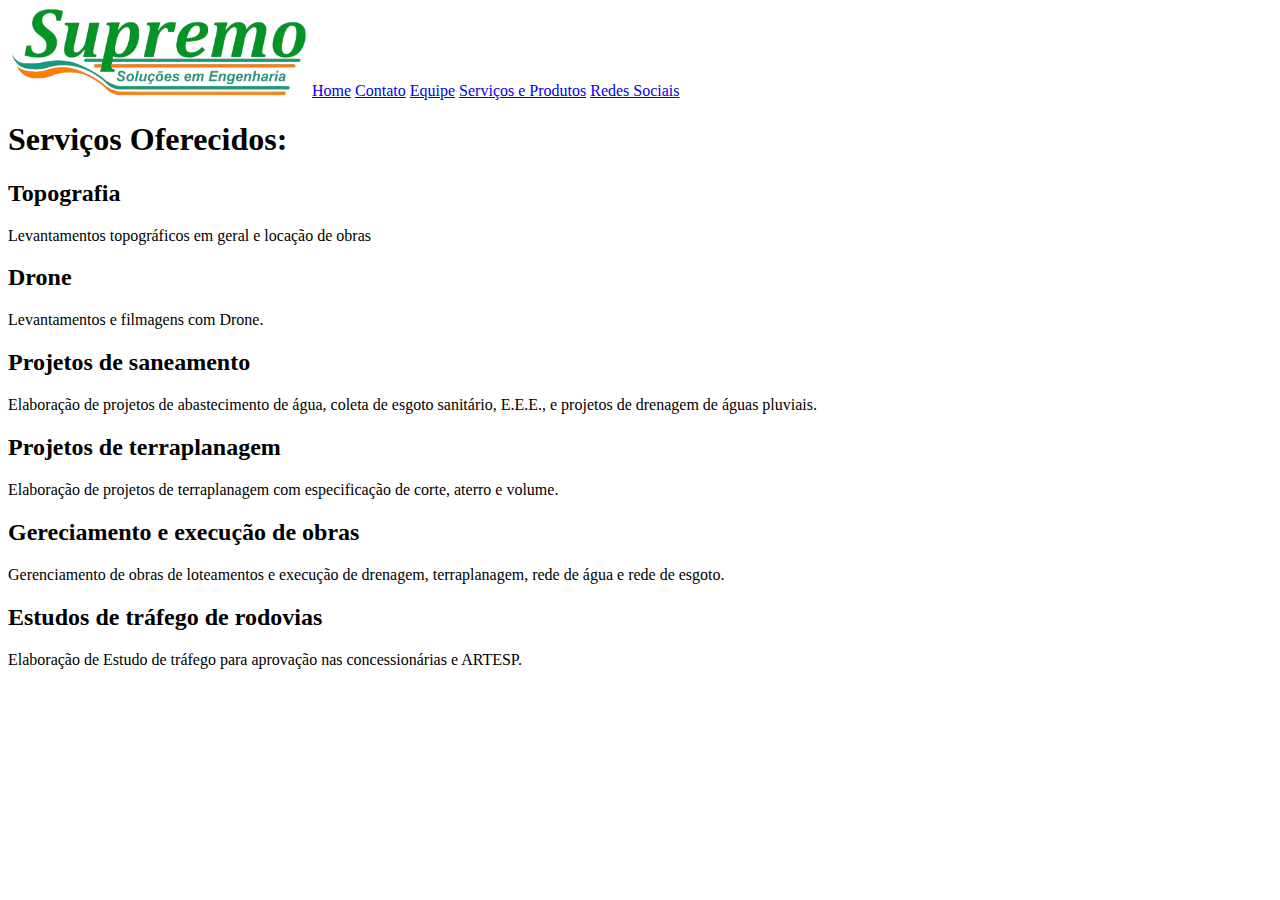
<file: projeto-web-front-end/servico_protutos.html>
<!DOCTYPE html>
<html lang="pt-br">
  <head>
    <meta charset="UTF-8" />
    <meta http-equiv="X-UA-Compatible" content="IE=edge" />
    <meta name="viewport" content="width=device-width, initial-scale=1.0" />
    <title>Serviços</title>
    <meta name="description" content="O que fazemos" />
  </head>
  <body>
    <header>
      <img
        style="width: 300px"
        src="/images/logo_transparente.png"
        alt="logo tipo da empresa supremo"
      />
      <a href="/index.html">Home</a>
      <a href="/contato.html">Contato</a>
      <a href="/equipe.html">Equipe</a>
      <a href="servico_protutos.html">Serviços e Produtos</a>
      <a href="redes_sociais.html">Redes Sociais</a>
    </header>
    <main>
      <h1>Serviços Oferecidos:</h1>
      <div>
        <h2>Topografia</h2>
        <p>Levantamentos topográficos em geral e locação de obras</p>
      </div>
      <div>
        <h2>Drone</h2>
        <p>Levantamentos e filmagens com Drone.</p>
      </div>
      <div>
        <h2>Projetos de saneamento</h2>
        <p>
          Elaboração de projetos de abastecimento de água, coleta de esgoto
          sanitário, E.E.E., e projetos de drenagem de águas pluviais.
        </p>
      </div>
      <div>
        <h2>Projetos de terraplanagem</h2>
        <p>
          Elaboração de projetos de terraplanagem com especificação de corte,
          aterro e volume.
        </p>
      </div>
      <div>
        <h2>Gereciamento e execução de obras</h2>
        <p>
          Gerenciamento de obras de loteamentos e execução de drenagem,
          terraplanagem, rede de água e rede de esgoto.
        </p>
      </div>
      <div>
        <h2>Estudos de tráfego de rodovias</h2>
        <p>
          Elaboração de Estudo de tráfego para aprovação nas concessionárias e
          ARTESP.
        </p>
      </div>
    </main>
    <footer></footer>
  </body>
</html>
</file>
<file: index.css>
:root {
    --primary-color: #F9FAFB;
    --secondary-color: #9CA3AF;
    --background-color: #111827;
}

header .navbar {
    background-color: var(--background-color);
    color: var(--primary-color);
}

header img {
    width: 200px;
}

.navbar .nav-link {
    color: var(--primary-color);
    text-transform: uppercase;
    transition: transform 0.4s;
}

.navbar .nav-link:hover {
    color: var(--secondary-color) !important;
    transform: scale(1.1) !important;
}

.navbar .nav-link:before {
    content: '';
    position: absolute;
    width: 100%;
    height: 3px;
    bottom: 0;
    left: 0;
    background-color: var(--secondary-color);
    visibility: hidden;
    -webkit-transform: scaleX(0);
    transform: scaleX(0);
    -webkit-transition: all 0.3s ease-in-out 0s;
    transition: all 0.3s ease-in-out 0s;
}

.navbar .nav-link:hover:before {
    visibility: visible;
    -webkit-transform: scaleX(1);
    transform: scaleX(1);
}

.navbar .active {
    color: var(--secondary-color) !important;
    transform: scale(1.1);
}

.navbar .nav-link .active:before {
    visibility: visible;
    -webkit-transform: scaleX(1);
    transform: scaleX(1);
}

.navbar-toggler {
    border: none;
    opacity: 1;
    transition: 0.4s;
    background-color: var(--secondary-color) !important;
}

.navbar-toggler:hover {
    opacity: 0.5;
}
</file>
<file: estilo.css>
body {
    font-family: Arial, sans-serif;
    margin: 0;
    padding: 0;
}

header {
    background-color: #f8f9fa;
    padding: 10px 0;
}

navbar-brand img {
    width: 200px;
}

navbar-nav nav-link {
    color: #3f3d3d; 
}

navbar-nav {
    background-color: #343a40; 
}

navbar-nav nav-link:hover {
    color: #696363; 
}

main {
    padding: 20px;
}

h1, h2 {
    color: #333;
}

p {
    color: #555;
}
</file>
